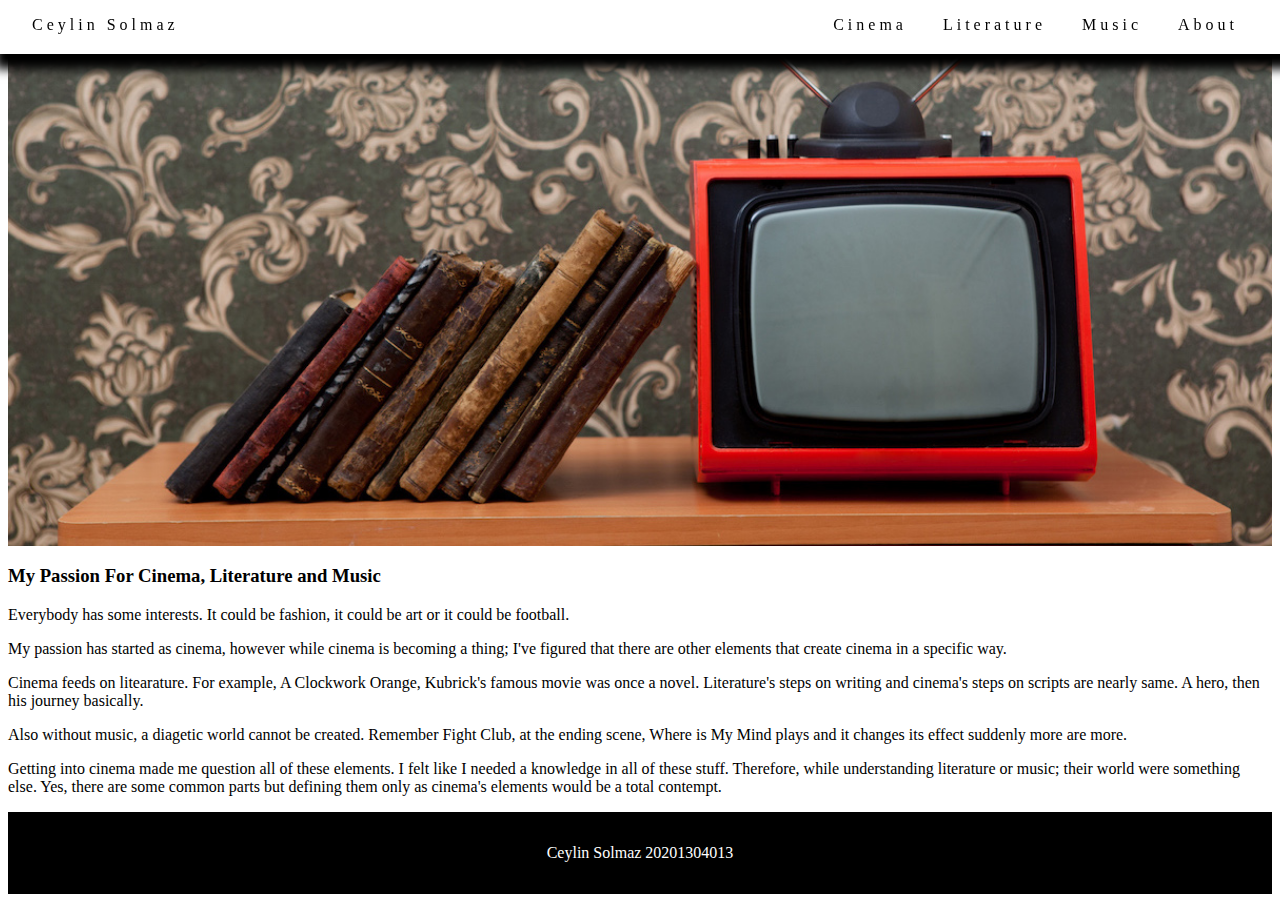
<file: index.html>
<!DOCTYPE html>
<html>
  <head>
    <title>My Passion For Cinema, Literature and Music</title>
    <meta charset="UTF-8">
    <meta name="viewport" content="width=device-width, initial-scale=1">
    <link rel="stylesheet" href="style.css">
  </head>
  <body>

    <!-- Navbar (sit on top) -->
    <div class="navbar">
      <a href="index.html" class="navbar-button">Ceylin Solmaz</a>
      <!-- Float links to the right. Hide them on small screens -->
      <div class="right">
        <a href="cinema.html" class="navbar-button">Cinema</a>
        <a href="literature.html" class="navbar-button">Literature</a>
        <a href="music.html" class="navbar-button">Music</a>
        <a href="about.html" class="navbar-button">About</a>
      </div>
    </div>


    <header>
      <img src="images/main.jpeg" class="full-width">
    </header>
    <div>
      <h3>My Passion For Cinema, Literature and Music</h3>
      <p>Everybody has some interests. It could be fashion, it could be art or it could be football. </p>
      <p>My passion has started as cinema, however while cinema is becoming a thing; I've figured that there are other elements that create cinema in a specific way.</p>
      <p>Cinema feeds on litearature. For example, A Clockwork Orange, Kubrick's famous movie was once a novel. Literature's steps on writing and cinema's steps on scripts are nearly same. A hero, then his journey basically. </p>
      <p>Also without music, a diagetic world cannot be created. Remember Fight Club, at the ending scene, Where is My Mind plays and it changes its effect suddenly more are more. </p>
      <p>Getting into cinema made me question all of these elements. I felt like I needed a knowledge in all of these stuff. Therefore, while understanding literature or music; their world were something else. Yes, there are some common parts but defining them only as cinema's elements would be a total contempt.</p>
    </div>

    
    <footer class="footer">
      <p>Ceylin Solmaz 20201304013</p>
    </footer>

  </body>
</html>
</file>
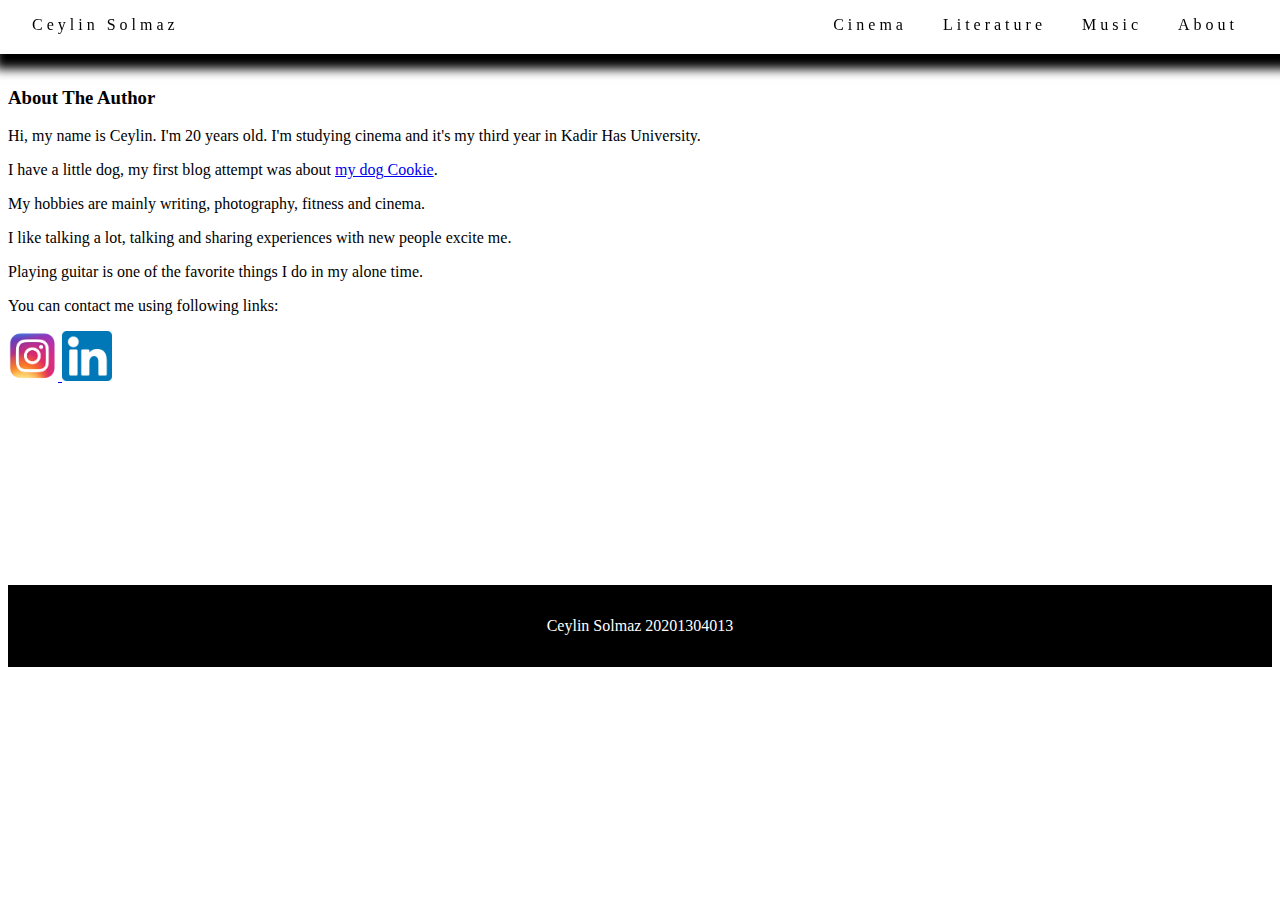
<file: about.html>
<!DOCTYPE html>
<html>
  <head>
    <title>My Passion For Cinema, Literature and Music</title>
    <meta charset="UTF-8">
    <meta name="viewport" content="width=device-width, initial-scale=1">
    <link rel="stylesheet" href="style.css">
    <link rel="stylesheet" href="https://cdnjs.cloudflare.com/ajax/libs/font-awesome/4.7.0/css/font-awesome.min.css" />
  </head>
  <body>

    <!-- Navbar (sit on top) -->
    <div class="navbar">
      <a href="index.html" class="navbar-button">Ceylin Solmaz</a>
      <!-- Float links to the right. Hide them on small screens -->
      <div class="right">
        <a href="cinema.html" class="navbar-button">Cinema</a>
        <a href="literature.html" class="navbar-button">Literature</a>
        <a href="music.html" class="navbar-button">Music</a>
        <a href="about.html" class="navbar-button">About</a>
      </div>
    </div>
    
    <div class="content">
      <h3>About The Author</h3>
      <p>Hi, my name is Ceylin. I'm 20 years old. I'm studying cinema and it's my third year in Kadir Has University. </p>
      <p>I have a little dog, my first blog attempt was about  <a href="https://cavaliercookie.blogspot.com" target="_blank">my dog Cookie</a>.</p>
      <p>My hobbies are mainly writing, photography, fitness and cinema.</p>
      <p>I like talking a lot, talking and sharing experiences with new people excite me.</p>
      <p>Playing guitar is one of the favorite things I do in my alone time.</p>
      <p>You can contact me using following links: </p>

      <a target="_blank" href="https://www.instagram.com/ceylin_solmaz">
        <img src="icons/instagram.png" width="50" height="50"> 
      </a>
      <a target="_blank" href="https://www.linkedin.com/in/ceylin-solmaz-2002">
        <img src="icons/linkedin.png" width="50" height="50"> 
      </a>
    </div>

    
    <footer class="footer">
      <p>Ceylin Solmaz 20201304013</p>
    </footer>

  </body>
</html>
</file>
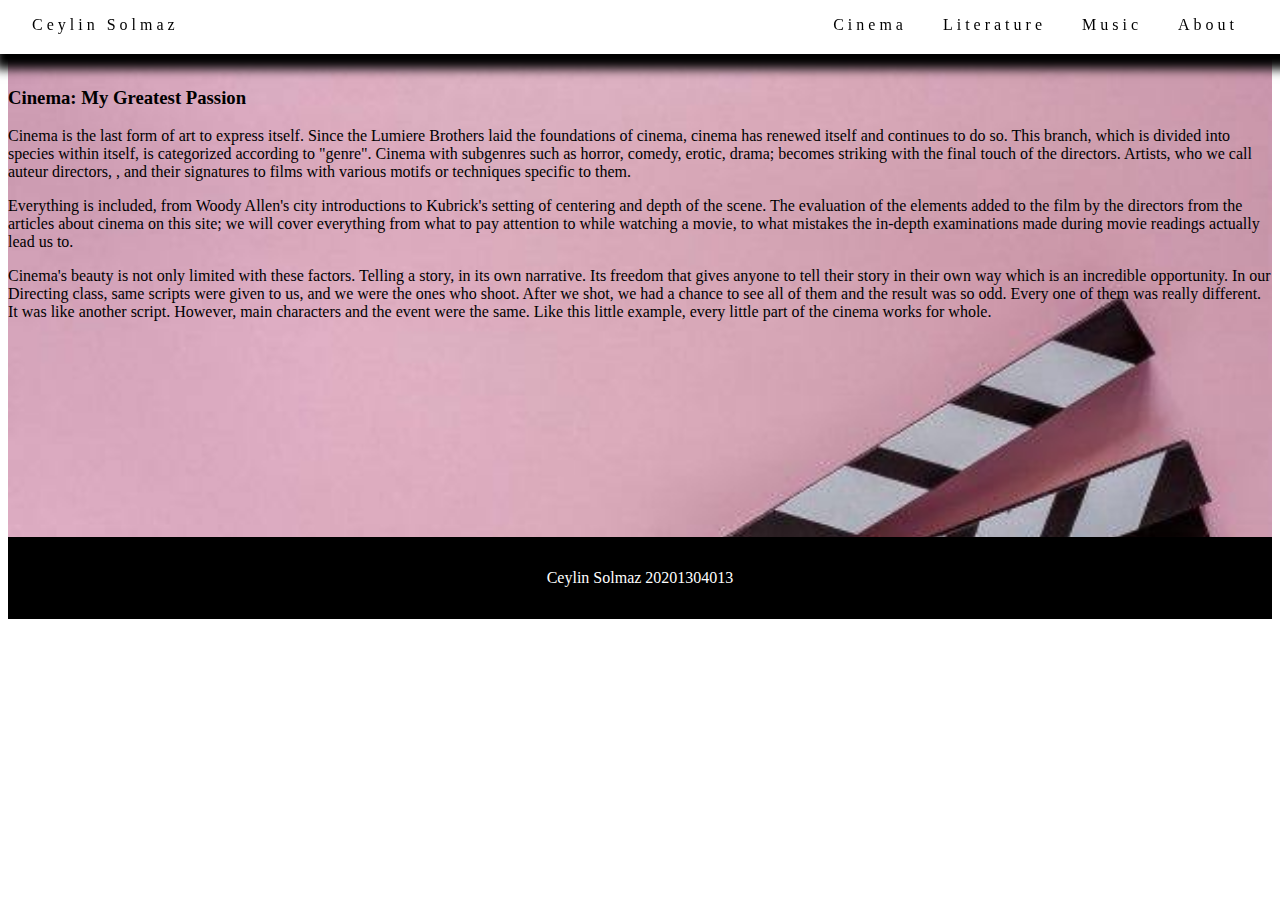
<file: cinema.html>
<!DOCTYPE html>
<html>
  <head>
    <title>My Passion For Cinema, Literature and Music</title>
    <meta charset="UTF-8">
    <meta name="viewport" content="width=device-width, initial-scale=1">
    <link rel="stylesheet" href="style.css">
  </head>
  <body>

    <!-- Navbar (sit on top) -->
    <div class="navbar">
      <a href="/" class="navbar-button">Ceylin Solmaz</a>
      <!-- Float links to the right. Hide them on small screens -->
      <div class="right">
        <a href="cinema.html" class="navbar-button">Cinema</a>
        <a href="literature.html" class="navbar-button">Literature</a>
        <a href="music.html" class="navbar-button">Music</a>
        <a href="about.html" class="navbar-button">About</a>
      </div>
    </div>
    
    <div class="cinema-background content">
      <h3>Cinema: My Greatest Passion</h3>
      <p>Cinema is the last form of art to express itself. Since the Lumiere Brothers laid the foundations of cinema, cinema has renewed itself and continues to do so. This branch, which is divided into species within itself, is categorized according to "genre". Cinema with subgenres such as horror, comedy, erotic, drama; becomes striking with the final touch of the directors. Artists, who we call auteur directors, , and their signatures to films with various motifs or techniques specific to them.</p>
      <p>Everything is included, from Woody Allen's city introductions to Kubrick's setting of centering and depth of the scene. The evaluation of the elements added to the film by the directors from the articles about cinema on this site; we will cover everything from what to pay attention to while watching a movie, to what mistakes the in-depth examinations made during movie readings actually lead us to.
</p>
      <p>Cinema's beauty is not only limited with these factors.  Telling a story, in its own narrative. Its freedom that gives anyone to tell their story in their own way which is an incredible opportunity. In our Directing class, same scripts were given to us, and we were the ones who shoot. After we shot, we had a chance to see all of them and the result was so odd. Every one of them was really different. It was like another script. However, main characters and the event were the same. Like this little example, every little part of the cinema works for whole. </p>
    </div>

    
    <footer class="footer">
      <p>Ceylin Solmaz 20201304013</p>
    </footer>

  </body>
</html>
</file>
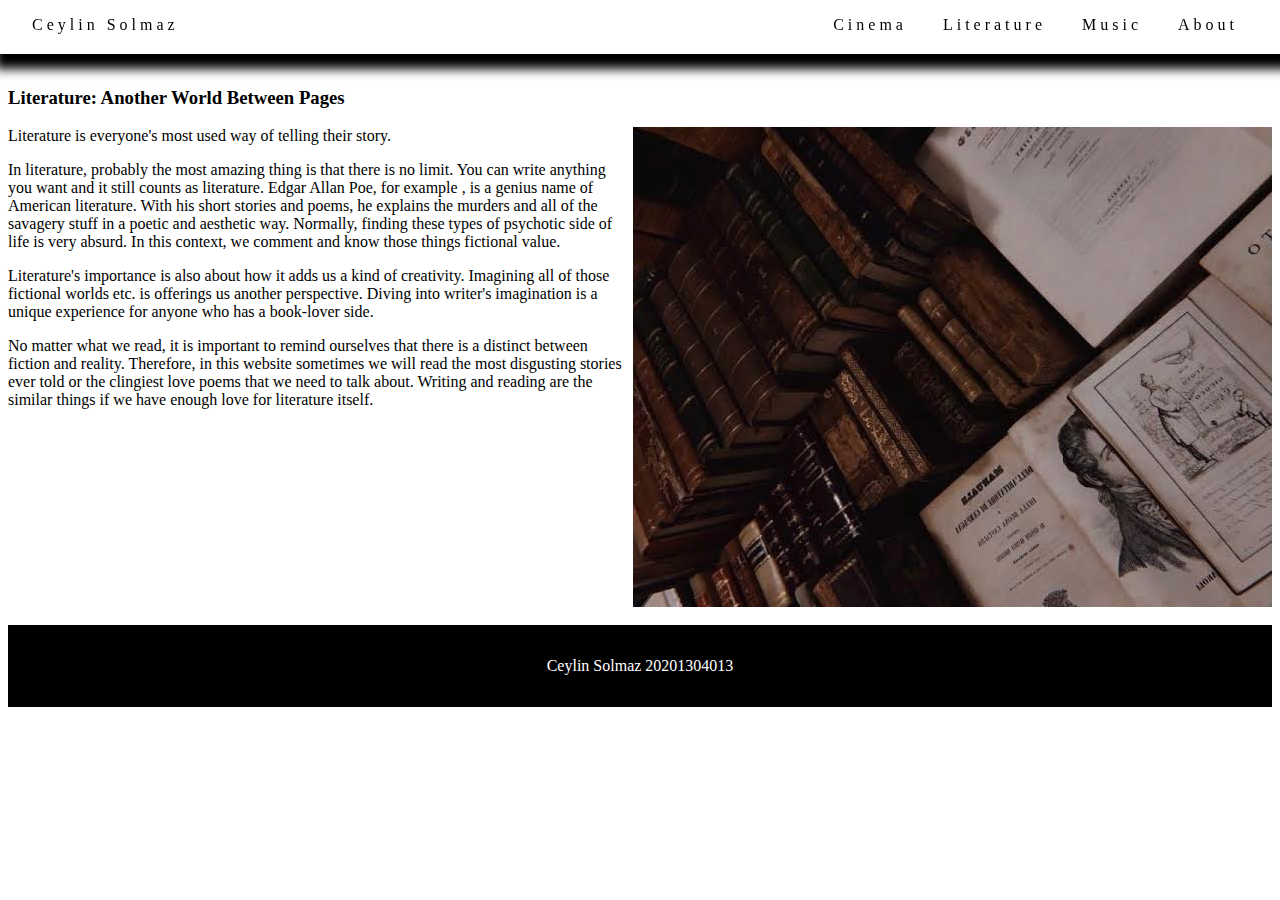
<file: literature.html>
<!DOCTYPE html>
<html>
  <head>
    <title>My Passion For Cinema, Literature and Music</title>
    <meta charset="UTF-8">
    <meta name="viewport" content="width=device-width, initial-scale=1">
    <link rel="stylesheet" href="style.css">
  </head>
  <body>

    <!-- Navbar (sit on top) -->
    <div class="navbar">
      <a href="index.html" class="navbar-button">Ceylin Solmaz</a>
      <!-- Float links to the right. Hide them on small screens -->
      <div class="right">
        <a href="cinema.html" class="navbar-button">Cinema</a>
        <a href="literature.html" class="navbar-button">Literature</a>
        <a href="music.html" class="navbar-button">Music</a>
        <a href="about.html" class="navbar-button">About</a>
      </div>
    </div>
    
    <div class="content">
      <h3>Literature: Another World Between Pages</h3>
      <img src="images/literature.jpeg" class="float-right">
      <p>Literature is everyone's most used way of telling their story.</p>
      <p>In literature, probably the most amazing thing is that there is no limit. You can write anything you want and it still counts as literature. Edgar Allan Poe, for example , is a genius name of American literature. With his short stories and poems, he explains the murders and all of the savagery stuff in a poetic and aesthetic way. Normally, finding these types of psychotic side of life is very absurd. In this context, we comment and know those things fictional value.</p>
      <p>Literature's importance is also about how it adds us a kind of creativity. Imagining all of those fictional worlds etc. is offerings us another perspective. Diving into writer's imagination is a unique experience for anyone who has a book-lover side.</p>
      <p>No matter what we read, it is important to remind ourselves that there is a distinct between fiction and reality. Therefore, in this website sometimes we will read the most disgusting stories ever told or the clingiest love poems that we need to talk about. Writing and reading are the similar things if we have enough love for literature itself.</p>
      
    </div>

    
    <footer class="footer">
      <p>Ceylin Solmaz 20201304013</p>
    </footer>

  </body>
</html>
</file>
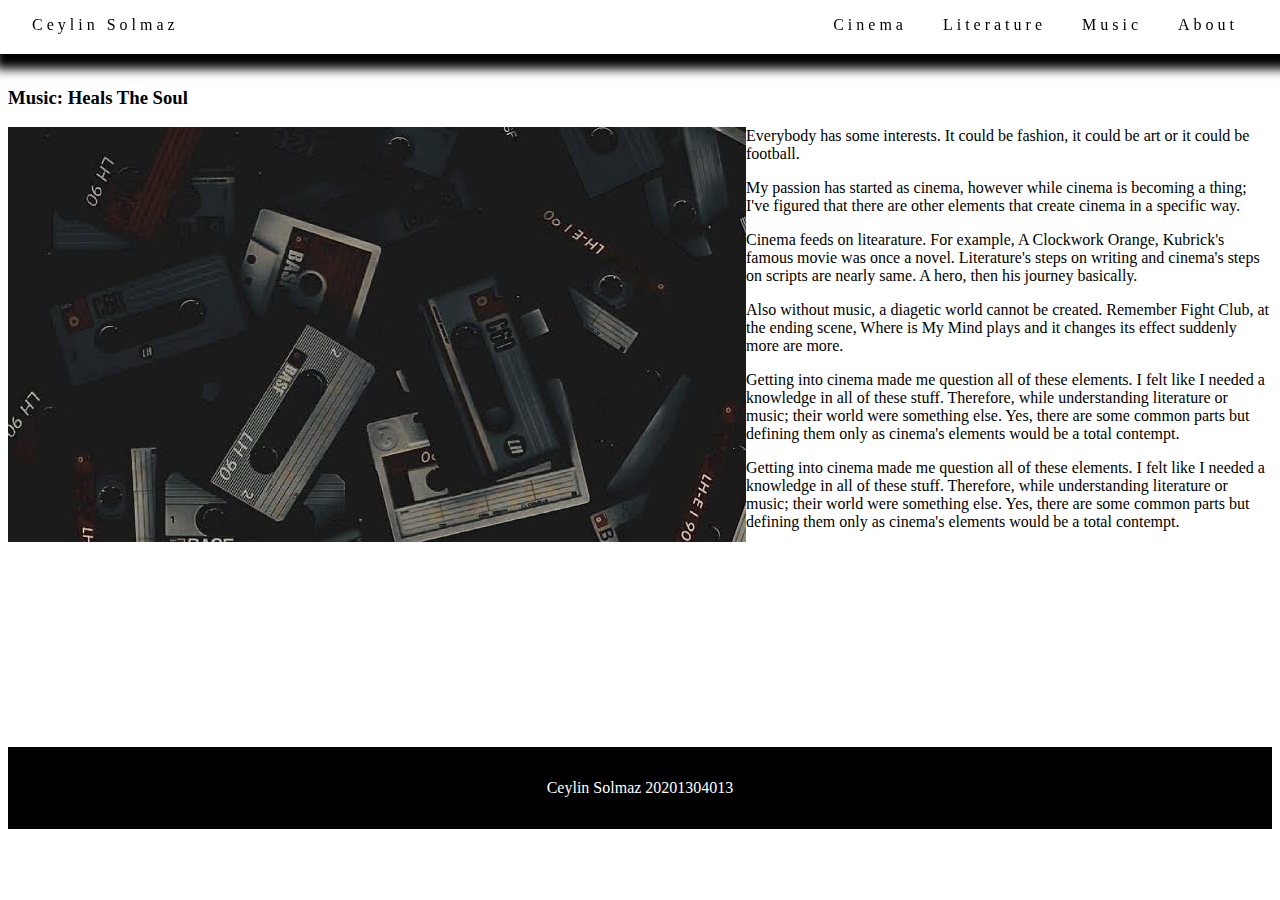
<file: music.html>
<!DOCTYPE html>
<html>
  <head>
    <title>My Passion For Cinema, Literature and Music</title>
    <meta charset="UTF-8">
    <meta name="viewport" content="width=device-width, initial-scale=1">
    <link rel="stylesheet" href="style.css">
  </head>
  <body>

    <!-- Navbar (sit on top) -->
    <div class="navbar">
      <a href="index.html" class="navbar-button">Ceylin Solmaz</a>
      <!-- Float links to the right. Hide them on small screens -->
      <div class="right">
        <a href="cinema.html" class="navbar-button">Cinema</a>
        <a href="literature.html" class="navbar-button">Literature</a>
        <a href="music.html" class="navbar-button">Music</a>
        <a href="about.html" class="navbar-button">About</a>
      </div>
    </div>
    
    <div class="content">
      <h3>Music: Heals The Soul</h3>
      <img src="images/music.jpeg" class="float-left">
      <p>Everybody has some interests. It could be fashion, it could be art or it could be football. </p>
      <p>My passion has started as cinema, however while cinema is becoming a thing; I've figured that there are other elements that create cinema in a specific way.</p>
      <p>Cinema feeds on litearature. For example, A Clockwork Orange, Kubrick's famous movie was once a novel. Literature's steps on writing and cinema's steps on scripts are nearly same. A hero, then his journey basically. </p>
      <p>Also without music, a diagetic world cannot be created. Remember Fight Club, at the ending scene, Where is My Mind plays and it changes its effect suddenly more are more. </p>
      <p>Getting into cinema made me question all of these elements. I felt like I needed a knowledge in all of these stuff. Therefore, while understanding literature or music; their world were something else. Yes, there are some common parts but defining them only as cinema's elements would be a total contempt.</p>
      <p>Getting into cinema made me question all of these elements. I felt like I needed a knowledge in all of these stuff. Therefore, while understanding literature or music; their world were something else. Yes, there are some common parts but defining them only as cinema's elements would be a total contempt.</p>
    </div>

    
    <footer class="footer">
      <p>Ceylin Solmaz 20201304013</p>
    </footer>

  </body>
</html>
</file>
<file: style.css>
.full-width {
    display: block;
    margin-left: 2;
    margin-right: 2;
    width: 100%;
    height: auto;
}

.navbar {
    box-sizing: inherit;
    overflow: hidden;
    position: fixed;
    top: 0;
    left: 0;
    width: 100%;
    box-shadow: 5px 5px 10px 10px #000000;
    color:#000 !important;
    background-color: #fff!important;
    padding: 8px 16px !important;
    box-sizing: border-box;
}

.navbar-button {
	font-family: Verdana,sans-serif;
	font-size: 15px;
	line-height: 1.5;
    font:inherit;
    padding:8px 16px;
    float:center;
    width:auto;
    border:none;
    display:block;
    outline:0;
    letter-spacing:4px;
    border:none;
    display:inline-block;
    overflow:hidden;
    text-decoration:none;
    color:inherit;
    background-color:inherit;
    text-align:center;
    cursor:pointer;
    white-space:normal;
    box-sizing: inherit;
}

.navbar-button:hover {
    color: #000!important;
    background-color: #ccc!important;
}

.navbarbutton.active {
    background-color: #04AA6D;
    color: white;
}

.right {
    margin-right: 10px;
    float: right !important;
}

.footer {
    text-align:center!important;
    color:#fff;
    background-color: black;
    padding-top: 16px!important;
    padding-bottom: 16px!important;
}

.cinema-background {
    background-image: url("images/cinema.jpeg");
    background-color: #cccccc;
    background-repeat: no-repeat;
    background-size: cover;
}

.content {
    padding-top: 60px;
    padding-bottom: 200px;
}

.float-left {
    float: left;  
}

.float-right {
    float: right;  
}
</file>
